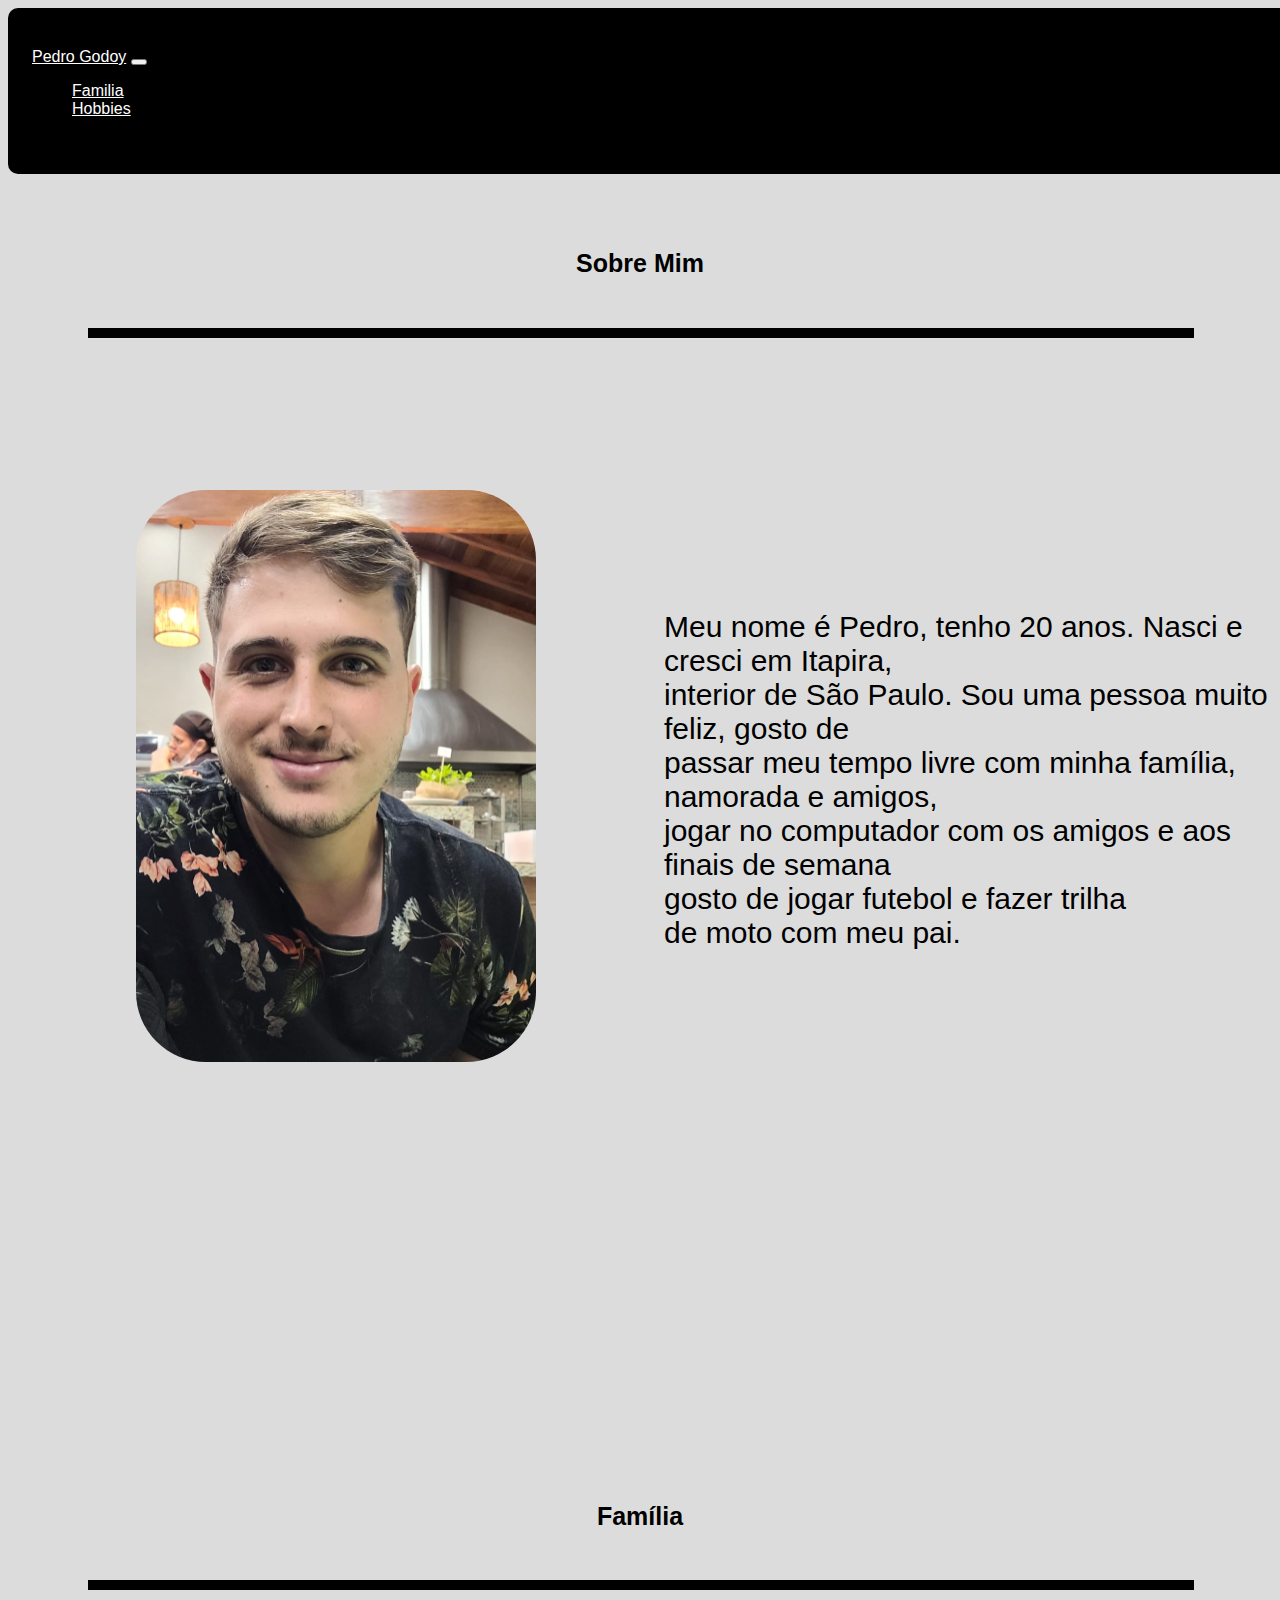
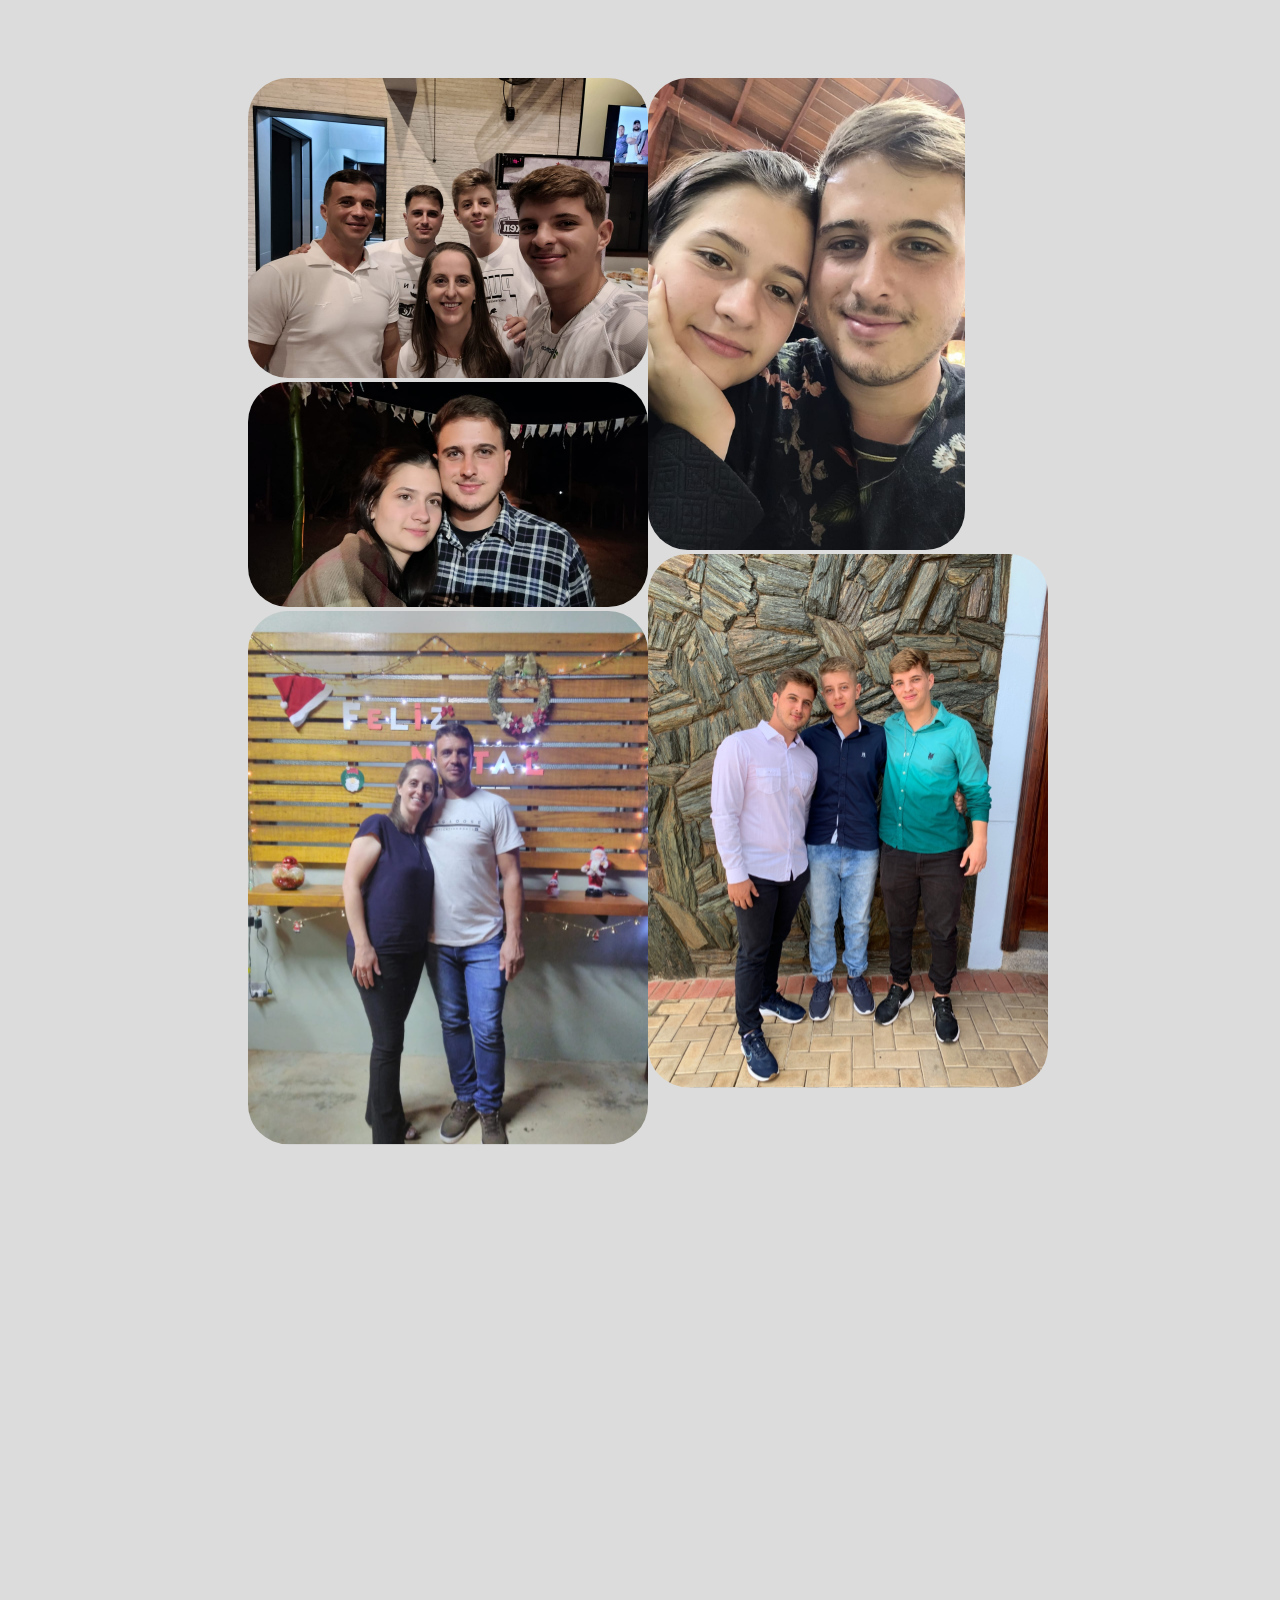
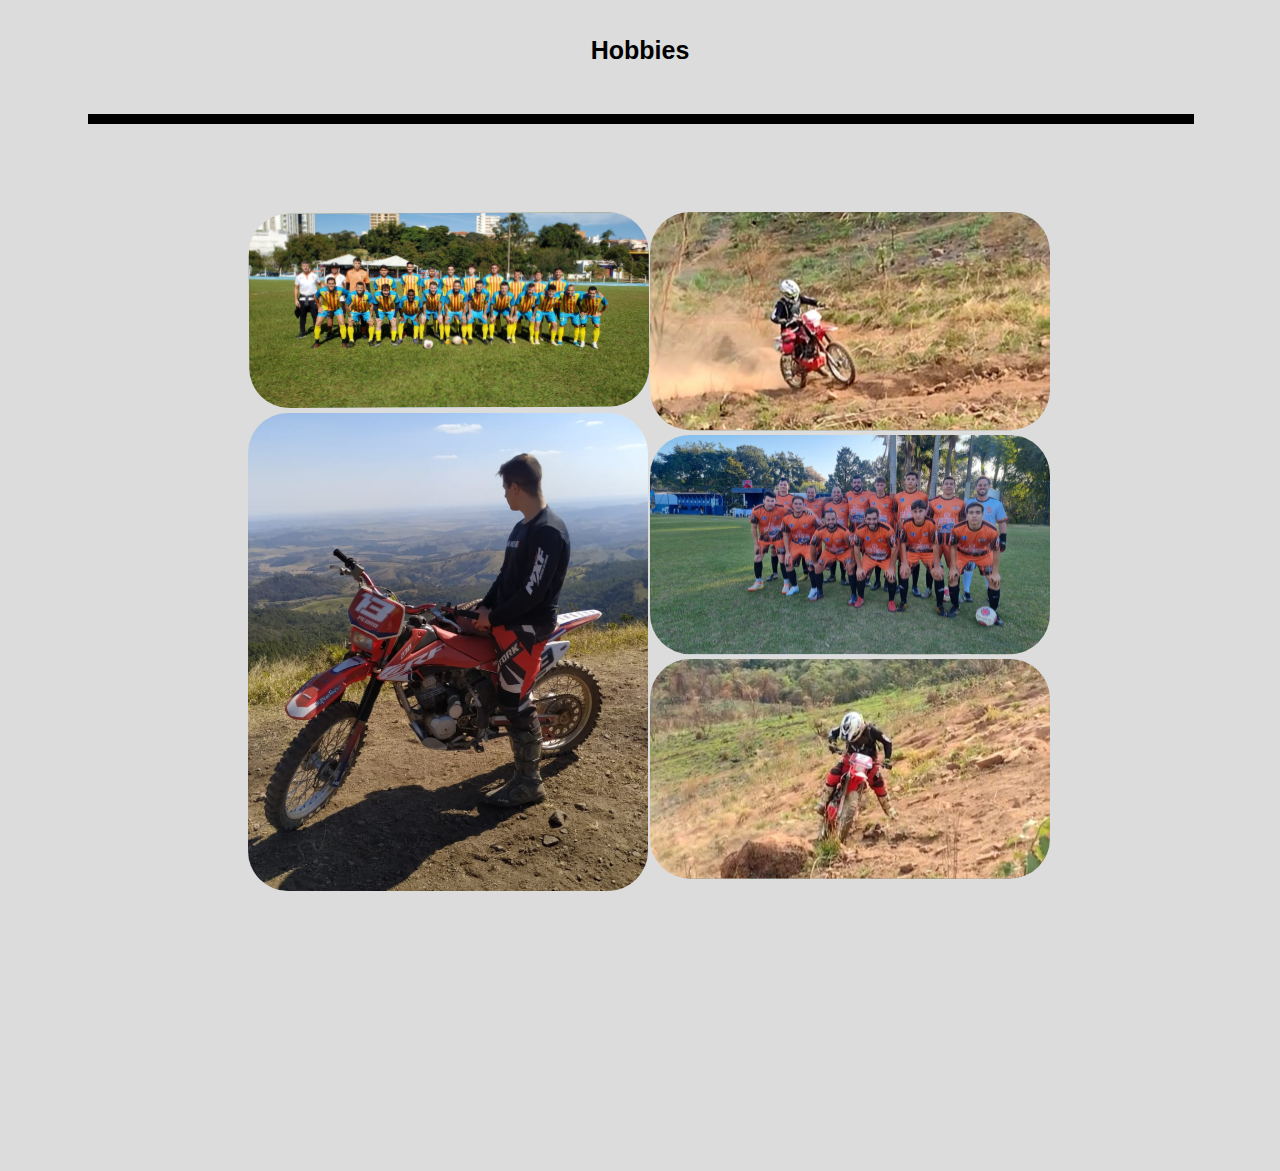
<file: index.html>
<!DOCTYPE html>
<html lang="pt-br">
  <head>
    <!-- Meta tags Obrigatórias -->
    <meta charset="utf-8">
    <meta name="viewport" content="width=device-width, initial-scale=1, shrink-to-fit=no">

    <!-- Bootstrap CSS -->
    <link rel="stylesheet" href="https://stackpath.bootstrapcdn.com/bootstrap/4.1.3/css/bootstrap.min.css" integrity="sha384-MCw98/SFnGE8fJT3GXwEOngsV7Zt27NXFoaoApmYm81iuXoPkFOJwJ8ERdknLPMO" crossorigin="anonymous">

    <link rel="stylesheet" href="style.css">
    
    <title>Site Pessoal</title>
  </head>
  <body>
    <nav class="navbar navbar-expand-lg nav">
        <a class="navbar-brand letra" href="#sobremim">Pedro Godoy</a>
        <button class="navbar-toggler" type="button" data-toggle="collapse" data-target="#textoNavbar" aria-controls="textoNavbar" aria-expanded="false" aria-label="Alterna navegação">
          <span class="navbar-toggler-icon"></span>
        </button>
        <div class="collapse navbar-collapse" id="textoNavbar">
          <ul class="navbar-nav mr-auto">
            <li class="nav-item active">
              <a class="nav-link letra" href="#familia">Familia</a>
            </li>
            <li class="nav-item">
              <a class="nav-link letra" href="#hobbies">Hobbies</a>
            </li>
          </ul>
        </div>
      </nav>
     
      <div class="sobre">
        <h4 id="sobremim">Sobre Mim</h4>
        <hr size="10" width="100%" color="#000">
      </div>

      <div class="principal">
        <div class="img">
          <img src="img/ftinicial 1.svg" alt="Foto Principal">
        </div>
        <div class="text">
          <p>Meu nome é Pedro, tenho 20 anos. Nasci e cresci em Itapira,<br>
            interior de São Paulo. Sou uma pessoa muito feliz, gosto de <br>
            passar meu tempo livre com minha família, namorada e amigos,<br>
            jogar no computador com os amigos e aos finais de semana <br>
            gosto de jogar futebol e fazer trilha <br>
            de moto com meu pai.
          </p>
        </div>
      </div>
      
      <div class="familia">
        <h4 id="familia">Família</h4>
        <hr size="10" width="100%" color="#000">
        <div class="imgf">
          <div class="img1">
            <img src="img/ft5.svg" alt="Foto 1">
            <div class="img3">
              <img src="img/ft2.svg" alt="Foto 2">
            </div>
            <div class="img4">
              <img src="img/ft1.svg" alt="Foto 3">
            </div>
          </div>
          <div class="img2">
            <img src="img/ft4.svg" alt="Foto 4">
            <div class="img5">
              <img src="img/ft7.svg" alt="Foto 5">
            </div>
          </div>
          <div class="familiatext">
            <p>Bom, minha família mais próxima é composta por 5 <br>
              pessoas. Minha mãe (Tais), meu pai (Rick), meu irmão <br>
              (Felipe), meu outro irmão (Arthur) e minha namorada <br>
              (Yasmim). <br>
            </p>
          </div>
        </div>
      </div>

      <div class="hobbies">
        <h4 id="hobbies">Hobbies</h4>
        <hr size="10" width="100%" color="#000">
        <div class="imgh">
          <div class="img6">
            <img src="img/ft.svg" alt="Foto 6">
            <div class="img7">
              <img src="img/ft6.svg" alt="Foto 7">
            </div>
          </div>
          <div class="img8">
            <img src="img/ft3.svg" alt="Foto 8">
            <div class="img9">
              <img src="img/ft8.svg" alt="Foto 9">
            </div>
            <div class="img10">
              <img src="img/ft9.svg" alt="Foto 10">
            </div>
          </div>
          <div class="hobbiestext">
            <p>Como falei anteriormente, meus hobbies são jogar futebol, 
              jogar com meus amigos e andar de moto aos finais de semana.</p>
          </div>
        </div>
      </div>
</body>
</html>
</file>
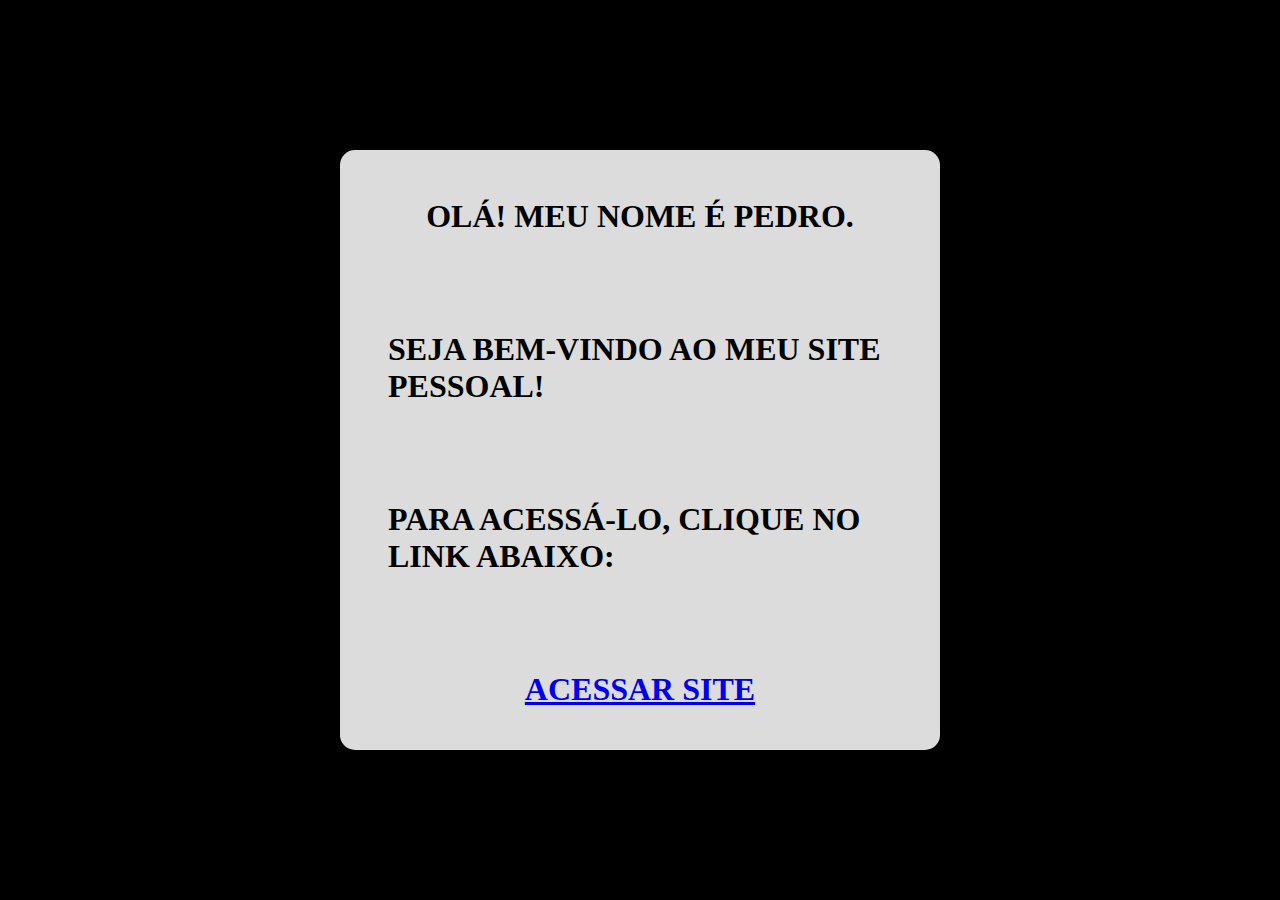
<file: inicio.html>
<!DOCTYPE html>
<html lang="pt-br">
<head>
    <meta charset="UTF-8">
    <meta name="viewport" content="width=device-width, initial-scale=1.0">
    <link rel="stylesheet" href="inicio.css">
    <title>Bem-Vindo ao meu Site Pessoal</title>
</head>
<body>
    <div class="caixa">
        <div class="letra">
            <p>Olá! Meu nome é Pedro.</p>
            <p>Seja Bem-Vindo ao meu Site Pessoal!</p>
            <p>Para acessá-lo, clique no link abaixo:</p>
            <a href="index.html">Acessar site</a>
        </div>
    </div>
</body>
</html>
</file>
<file: style.css>
body{
    background-color: #dcdcdc;
    font-family: Arial, Helvetica, sans-serif;
}

.nav{
    position: fixed;
    border-radius: 10px;
    background-color: #000;
    padding: 2.5rem 1.5rem 2.5rem 1.5rem;
    width: 100%;
}

.letra{
    text-align: center;
    color: #fff;  
}

.letra:hover{
    color: #fff;
    transition: 0.5s;
    opacity: 0.5;
}

.principal{
    display: flex;
    align-items: center;
    justify-content: center;
    font-size: 30px;
}

.sobre{
    padding: 12rem 5rem 1rem 5rem;
}

.sobre h4{
    display: flex;
    justify-content: center;
    align-items: center;
    padding: 1rem;
    font-size: 25px;
}

.img{
    justify-content: left;
    align-items: left;
    margin: 8rem;
}

.familia{
    margin: 18rem 5rem 3rem 5rem;
}

.familia h4{
    display: flex;
    justify-content: center;
    align-items: center;
    padding: 1rem;
    font-size: 25px;
}

.imgf{
    display: flex;
}

.img1{
    margin: 5rem 0 0 10rem;
}

.img2{
    margin: 5rem 20rem 15rem 0;
}

.familiatext{
    display: flex;
    justify-content: center;
    align-items: center;
    font-size: 3rem;
}

.hobbies{
    margin: 18rem 5rem 3rem 5rem;
}

.hobbies h4{
    display: flex;
    justify-content: center;
    align-items: center;
    padding: 1rem;
    font-size: 25px;
}

.imgh{
    display: flex;
}

.img6{
    margin: 5rem 0 0 10rem;
}

.img8{
    margin: 5rem 20rem 15rem 0;
}

.hobbiestext{
    display: flex;
    justify-content: center;
    align-items: center;
    font-size: 3rem;
}
</file>
<file: inicio.css>
*{
    margin: 0;
    padding: 0;
    box-sizing: border-box;
}

body{
    display: flex;
    justify-content: center;
    align-items: center;
    min-height: 100vh;
    background: #000;
}

.caixa{
    position: relative;
    width: 600px;
    height: 600px;
    color: #000;
    background: #dcdcdc;
    display: flex;
    justify-content: center;
    align-items: center;
    border-radius: 15px;
}

.letra{
    margin: auto;
    text-transform: uppercase;
    font: bold 2em 'Century Gothic';
}

p{
    display: flex;
    justify-content: center;
    align-items: center;
    padding: 3rem;
}

a{
    display: flex;
    justify-content: center;
    align-items: center;
    padding: 3rem;
}
</file>
